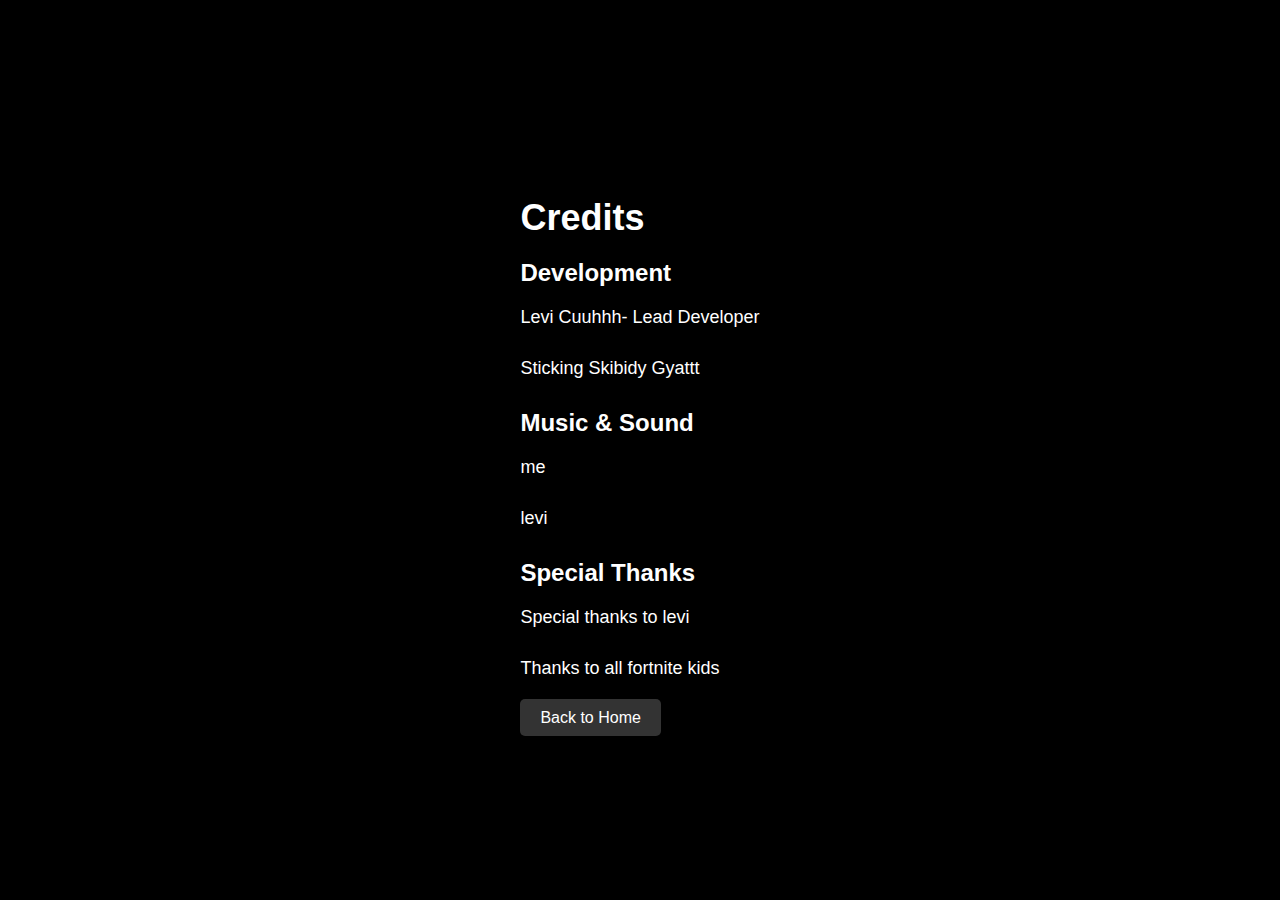
<file: credits.html>
<!DOCTYPE html>
<html lang="en">
<head>
    <meta charset="UTF-8">
    <meta name="viewport" content="width=device-width, initial-scale=1.0">
    <title>Credits</title>
    <link rel="stylesheet" href="styles.css">
</head>
<body>
    <div class="credits-container">
        <h1>Credits</h1>
        <div class="credits-section">
            <h2>Development</h2>
            <p>Levi Cuuhhh- Lead Developer</p>
            <p>Sticking Skibidy Gyattt</p>
        </div>

        <div class="credits-section">

        </div>

        <div class="credits-section">
            <h2>Music & Sound</h2>
            <p>me</p>
            <p>levi</p>
        </div>

        <div class="credits-section">
            <h2>Special Thanks</h2>
            <p>Special thanks to levi </p>
            <p>Thanks to all fortnite kids</p>
        </div>

        <div class="back-button">
            <a href="index.html">Back to Home</a>
        </div>
    </div>
</body>
</html>
</file>
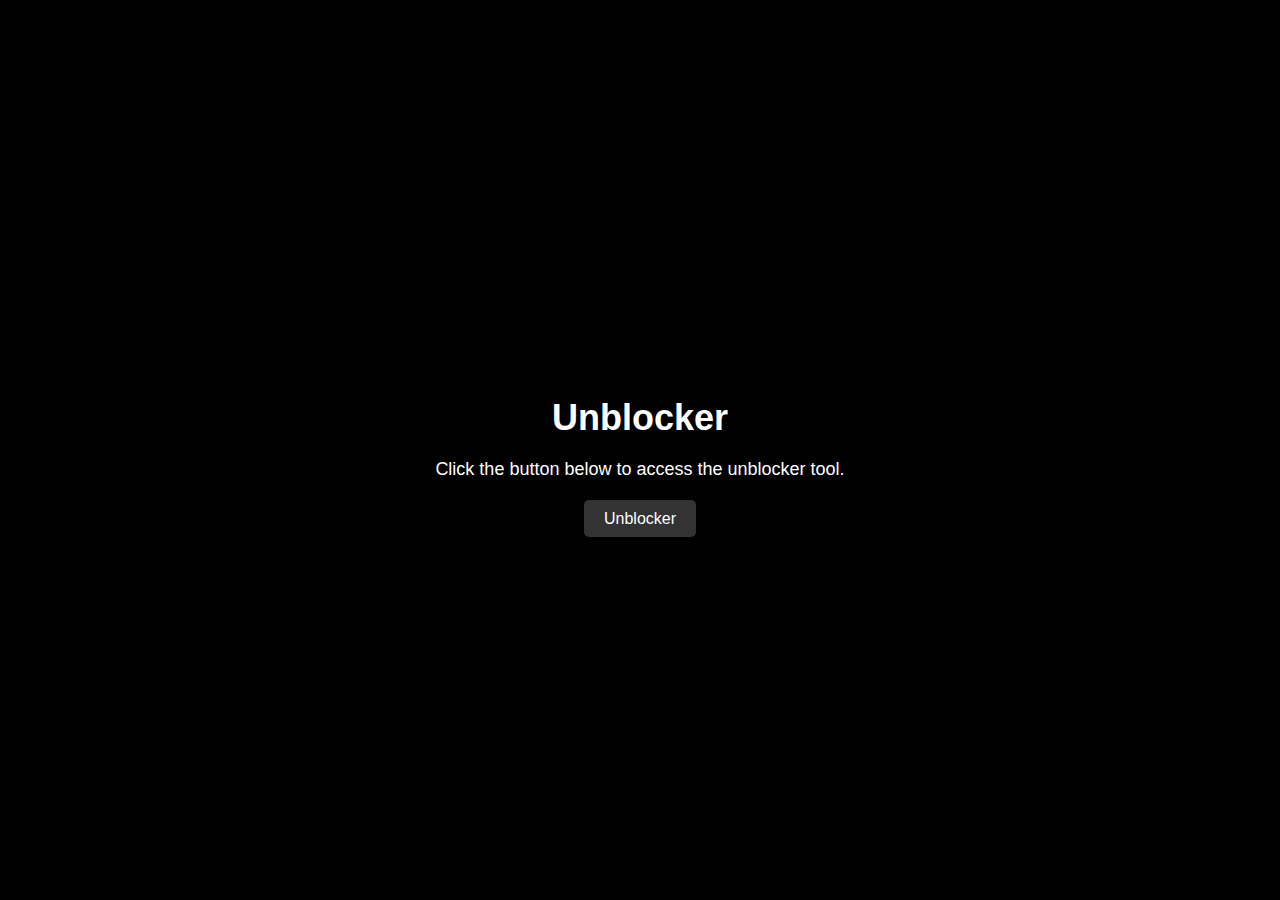
<file: unblocker.html>
<!DOCTYPE html>
<html lang="en">
<head>
    <meta charset="UTF-8">
    <meta name="viewport" content="width=device-width, initial-scale=1.0">
    <title>Unblocker</title>
    <link rel="stylesheet" href="styles.css">
</head>
<body>
    <div class="container">
        <h1>Unblocker</h1>
        <p>Click the button below to access the unblocker tool.</p>
        <div class="unblocker-button-container">
            <a href="unblocker-tool.html" class="unblocker-button">Unblocker</a>
        </div>
    </div>
</body>
</html>
</file>
<file: styles.css>
body {
    margin: 0;
    padding: 0;
    font-family: Arial, sans-serif;
    color: white;
    height: 100vh;
    overflow: hidden;
    display: flex;
    justify-content: center;
    align-items: center;
}
body {
    margin: 0;
    padding: 0;
    font-family: Arial, sans-serif;
    color: white;
    background-color: #1a1a1a;
    display: flex;
    justify-content: center;
    align-items: center;
    height: 100vh;
    flex-direction: column;
}

.container {
    background: rgba(0, 0, 0, 0.8);
    padding: 20px 40px;
    border-radius: 10px;
    text-align: center;
    width: 80%;
    max-width: 600px;
}

h1 {
    margin-bottom: 20px;
    font-size: 36px;
}

p {
    margin-bottom: 30px;
    font-size: 18px;
}

.unblocker-button-container,
.back-button {
    margin-top: 20px;
}

    .unblocker-button,
    .back-button a {
        text-decoration: none;
        color: white;
        background-color: #333;
        padding: 10px 20px;
        border-radius: 5px;
        transition: background-color 0.3s ease;
    }

        .unblocker-button:hover,
        .back-button a:hover {
            background-color: #555;
        }

.iframe-container {
    margin-top: 20px;
    width: 100%;
}

body {
    background-color: black;
    color: white; /* Optional: Sets text color to white for better contrast */
    margin: 0;
    padding: 0;
    font-family: Arial, sans-serif; /* Optional: Sets a default font */
}

.credits-button-container {
    position: fixed;
    bottom: 20px;
    left: 20px;
    background-color: #000;
}

.credits-button {
    text-decoration: none;
    color: white;
    background-color: #f00;
    padding: 10px 20px;
    border-radius: 5px;
    transition: background-color 0.3s ease;
}

    .credits-button:hover {
        background-color: #555;
    }


#background-video {
    position: fixed;
    top: 0;
    left: 0;
    width: 100%;
    height: 100%;
    object-fit: cover;
    z-index: -1;
}

#stop-sounds-button {
    position: fixed;
    top: 20px;
    right: 20px;
    background: none;
    border: none;
    cursor: pointer;
    z-index: 10;
}

    #stop-sounds-button img {
        width: 40px;
        height: 40px;
    }

.soundboard {
    background: rgba(0, 0, 0, 0.7);
    padding: 20px;
    border-radius: 10px;
    text-align: center;
}

    .soundboard h1 {
        margin-bottom: 20px;
    }

    .soundboard ul {
        list-style-type: none;
        padding: 0;
    }

        .soundboard ul li {
            background-color: #333;
            padding: 10px 20px;
            margin: 10px 0;
            border-radius: 5px;
            cursor: pointer;
            transition: background-color 0.3s ease;
        }

            .soundboard ul li:hover {
                background-color: #555;
            }
</file>
